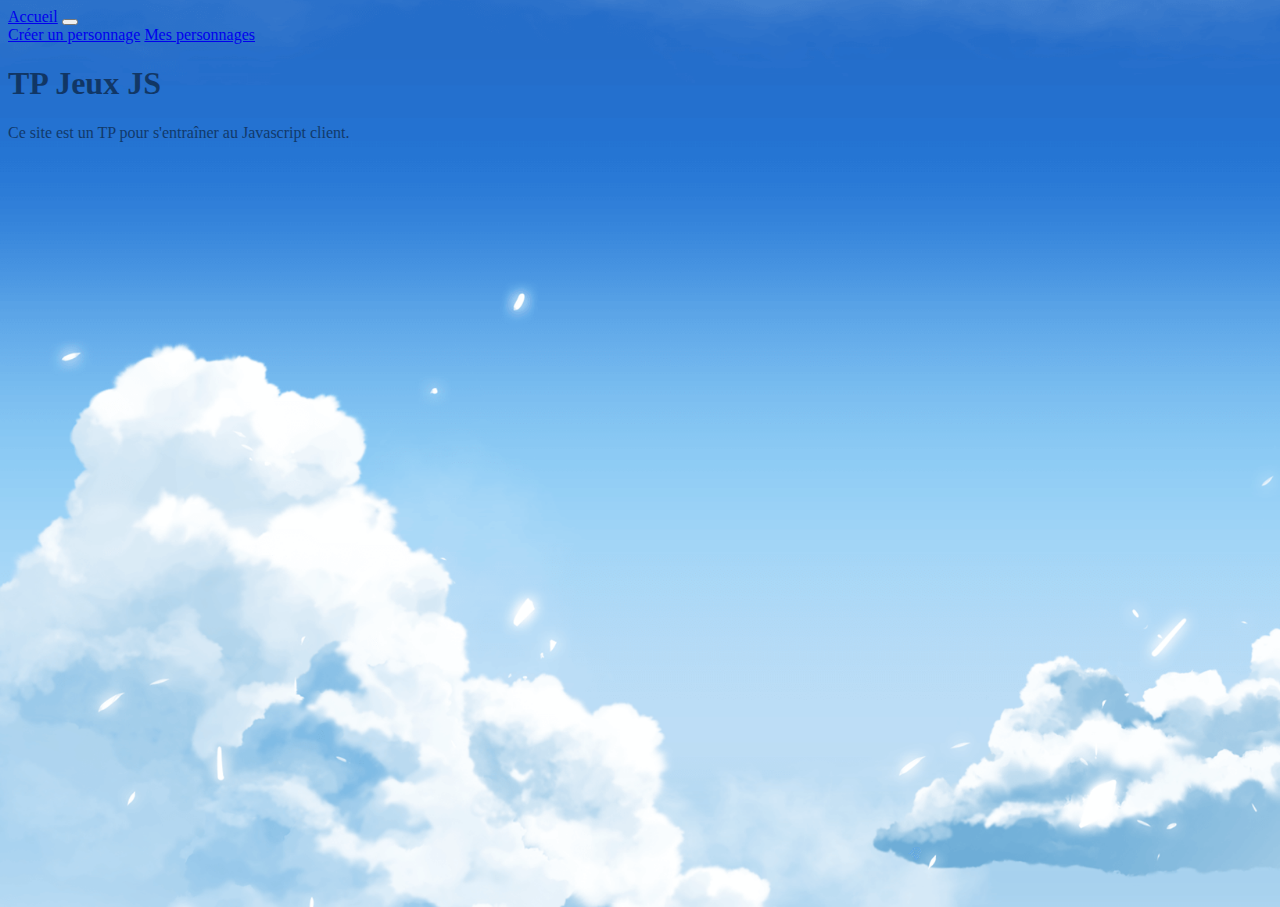
<file: index.html>
<!DOCTYPE html>
<html lang="fr">
    <head>
        <meta charset="UTF-8">
        <meta http-equiv="X-UA-Compatible" content="IE=edge">
        <meta name="viewport" content="width=device-width, initial-scale=1.0">
        <title>TP JavaScript client</title>
        <link href="https://cdn.jsdelivr.net/npm/bootstrap@5.0.2/dist/css/bootstrap.min.css" rel="stylesheet" integrity="sha384-EVSTQN3/azprG1Anm3QDgpJLIm9Nao0Yz1ztcQTwFspd3yD65VohhpuuCOmLASjC" crossorigin="anonymous">
        <link rel="stylesheet" href="./css/main.css">
    </head>
    <body>
        <header>
            <nav class="navbar navbar-expand-lg navbar-light bg-light">
                <div class="container-fluid">
                    <a class="navbar-brand" href="#">Accueil</a>
                    <button class="navbar-toggler" type="button" data-bs-toggle="collapse" data-bs-target="#navbarNavAltMarkup" aria-controls="navbarNavAltMarkup" aria-expanded="false" aria-label="Toggle navigation">
                        <span class="navbar-toggler-icon"></span>
                    </button>
                    <div class="collapse navbar-collapse" id="navbarNavAltMarkup">
                        <div class="navbar-nav">
                            <a class="nav-link" href="./html/addPerso.html">Créer un personnage</a>
                            <a class="nav-link" href="./html/listePerso.html">Mes personnages</a>
                        </div>
                    </div>
                </div>
              </nav>
        </header>

        <div class="theme container-fluid p-0">
            <div class="p-5">
                <h1 class="display-3">TP Jeux JS</h1>
                <p class="lead">Ce site est un TP pour s'entraîner au Javascript client.</p>
            </div>
        </div>

        <div id="container_card" class="container-fluid d-flex justify-content-around flex-wrap">                       
        </div>

        <script src="./js/functions.js"></script>
        <script src="./js/main.js"></script>
        <script src="https://cdn.jsdelivr.net/npm/bootstrap@5.0.2/dist/js/bootstrap.bundle.min.js" integrity="sha384-MrcW6ZMFYlzcLA8Nl+NtUVF0sA7MsXsP1UyJoMp4YLEuNSfAP+JcXn/tWtIaxVXM" crossorigin="anonymous"></script>
    </body>
</html>
</file>
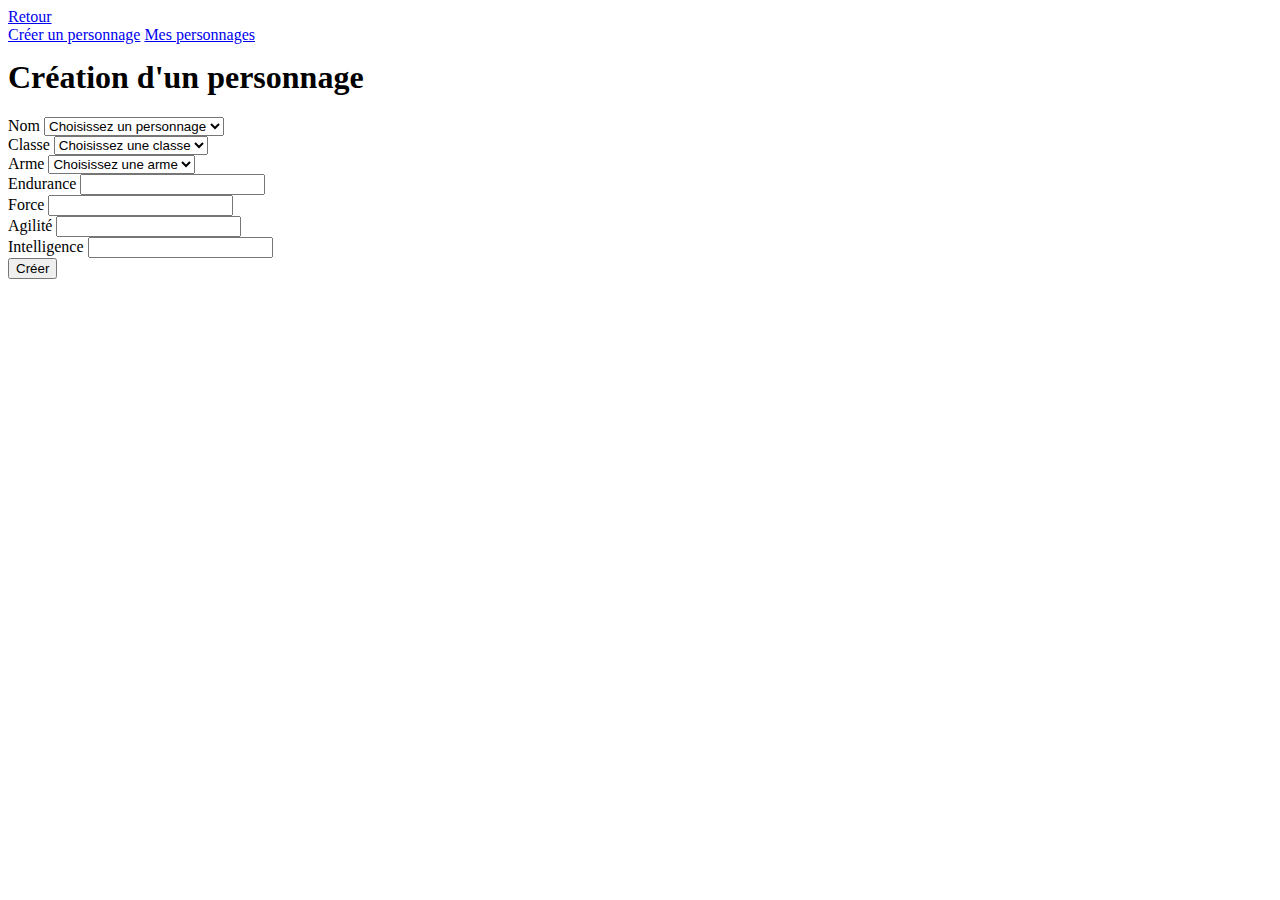
<file: html/addPerso.html>
<!DOCTYPE html>
<html lang="fr">
    <head>
        <meta charset="UTF-8">
        <meta http-equiv="X-UA-Compatible" content="IE=edge">
        <meta name="viewport" content="width=device-width, initial-scale=1.0">
        <title>Création de personnage</title>
        <link href="https://cdn.jsdelivr.net/npm/bootstrap@5.0.2/dist/css/bootstrap.min.css" rel="stylesheet" integrity="sha384-EVSTQN3/azprG1Anm3QDgpJLIm9Nao0Yz1ztcQTwFspd3yD65VohhpuuCOmLASjC" crossorigin="anonymous">
        <link rel="stylesheet" href="../css/addPerso.css">
    </head>
    <body>
        <header>
            <nav class="navbar navbar-expand-lg navbar-light bg-light">
                <div class="container-fluid">
                    <a class="navbar-brand" href="../index.html">Retour</a>                
                    <div class="collapse navbar-collapse" id="navbarNavAltMarkup">
                        <div class="navbar-nav">
                            <a class="nav-link active" aria-current="page" href="#">Créer un personnage</a>
                            <a class="nav-link" href="./listePerso.html">Mes personnages</a>                        
                        </div>
                    </div>
                </div>
            </nav>
        </header>

        <h1 class="d-flex justify-content-center">Création d'un personnage</h1>
        
        <form action="../index.html" class="w-50 mx-auto">
            <div class="mb-3">
                <label for="nom">Nom</label>
                <select class="form-select" id="nom">
                    <option selected value="sansChoix">Choisissez un personnage</option>
                    <option value="Ningguang">Ningguang</option>
                    <option value="Hu Tao">Hu Tao</option>
                    <option value="Diluc">Diluc</option>
                    <option value="Shogun Raiden">Shogun Raiden</option>
                    <option value="Barbara">Barbara</option>
                    <option value="Kamisato Ayaka">Kamisato Ayaka</option>
                    <option value="Xiao">Xiao</option>
                    <option value="Zhongli">Zhongli</option>
                    <option value="Kaedehara Kazuha">Kaedehara Kazuha</option>
                    <option value="Yoimiya">Yoimiya</option>
                    <option value="Razor">Razor</option>
                    <option value="Voyageur">Voyageur</option>
                    <option value="Voyageuse">Voyageuse</option>
                    <option value="Yae Miko">Yae Miko</option>
                    <option value="Fischl">Fischl</option>
                    <option value="Ganyu">Ganyu</option>
                    <option value="Sangonomiya Kokomi">Sangonomiya Kokomi</option>
                    <option value="Shenhe">Shenhe</option>
                </select>
            </div>
            <div class="mb-3">
                <label for="classe">Classe</label>
                <select class="form-select" id="classe">
                    <option selected value="sansChoix">Choisissez une classe</option>
                    <option value="Pyro">Pyro</option>
                    <option value="Électro">Électro</option>
                    <option value="Géo">Géo</option>
                    <option value="Hydro">Hydro</option>
                    <option value="Anémo">Anémo</option>
                    <option value="Cryo">Cryo</option>
                </select>
            </div>
            <div class="mb-3">
                <label for="arme">Arme</label>
                <select class="form-select" id="arme">
                    <option selected value="sansChoix">Choisissez une arme</option>
                    <option value="Arc">Arc</option>
                    <option value="Épée à une main">Épée à une main</option>
                    <option value="Épée à deux mains">Épée à deux mains</option>
                    <option value="Catalyseur">Catalyseur</option>
                    <option value="Lance">Lance</option>
                </select>
            </div>
            <div class="mb-3">
                <label for="endurance" class="form-label">Endurance</label>
                <input type="number" class="form-control" id="endurance">
            </div>
            <div class="mb-3">
                <label for="force" class="form-label">Force</label>
                <input type="number" class="form-control" id="force">
            </div>
            <div class="mb-3">
                <label for="agilite" class="form-label">Agilité</label>
                <input type="number" class="form-control" id="agilite">
            </div>
            <div class="mb-3">
                <label for="intelligence" class="form-label">Intelligence</label>
                <input type="number" class="form-control" id="intelligence">
            </div>
            <button class="btn btn-primary" onclick="createPerso()">Créer</button>
        </form>

        <script src="../js/functions.js"></script>
        <script src="https://cdn.jsdelivr.net/npm/bootstrap@5.0.2/dist/js/bootstrap.bundle.min.js" integrity="sha384-MrcW6ZMFYlzcLA8Nl+NtUVF0sA7MsXsP1UyJoMp4YLEuNSfAP+JcXn/tWtIaxVXM" crossorigin="anonymous"></script>
    </body>
</html>
</file>
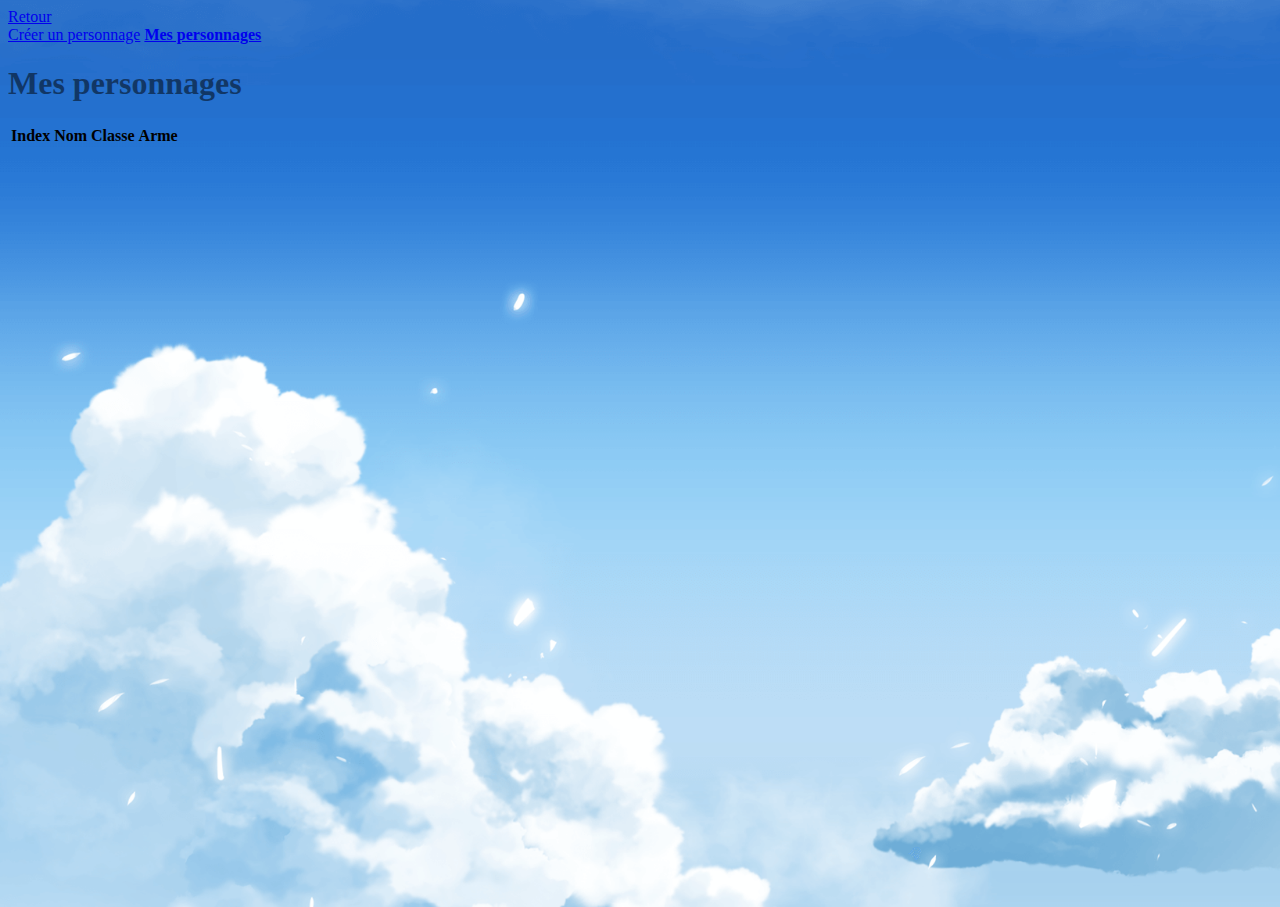
<file: html/listePerso.html>
<!DOCTYPE html>
<html lang="fr">
    <head>
        <meta charset="UTF-8">
        <meta http-equiv="X-UA-Compatible" content="IE=edge">
        <meta name="viewport" content="width=device-width, initial-scale=1.0">
        <title>Liste des personnages</title>
        <link href="https://cdn.jsdelivr.net/npm/bootstrap@5.0.2/dist/css/bootstrap.min.css" rel="stylesheet" integrity="sha384-EVSTQN3/azprG1Anm3QDgpJLIm9Nao0Yz1ztcQTwFspd3yD65VohhpuuCOmLASjC" crossorigin="anonymous">
        <link rel="stylesheet" href="../css/main.css">
    </head>
    <body>
        <header>
            <nav class="navbar navbar-expand-lg navbar-light bg-light">
                <div class="container-fluid">
                    <a class="navbar-brand" href="../index.html">Retour</a>
                    <div class="collapse navbar-collapse" id="navbarNavAltMarkup">
                        <div class="navbar-nav">                        
                            <a class="nav-link" href="../html/addPerso.html">Créer un personnage</a>
                            <a class="nav-link active" aria-current="page" href="#">Mes personnages</a>                        
                        </div>
                    </div>                
                </div>
            </nav>
        </header>

        <div class="theme container-fluid p-0">
            <div class="p-5">
                <h1 class="display-3">Mes personnages</h1>
            </div>
        </div>

        <div>
            <table class="table table-dark table-hover mt-5">
                <thead>
                    <tr>
                        <th scope="col">Index</th>
                        <th scope="col">Nom</th>
                        <th scope="col">Classe</th>
                        <th scope="col">Arme</th>
                    </tr>
                </thead>
                <tbody id="container_table">
                </tbody>
            </table>
        </div>
        <script src="../js/functions.js"></script>  
        <script src="../js/listePerso.js"></script>      
        <script src="https://cdn.jsdelivr.net/npm/bootstrap@5.0.2/dist/js/bootstrap.bundle.min.js" integrity="sha384-MrcW6ZMFYlzcLA8Nl+NtUVF0sA7MsXsP1UyJoMp4YLEuNSfAP+JcXn/tWtIaxVXM" crossorigin="anonymous"></script>
    </body>
</html>
</file>
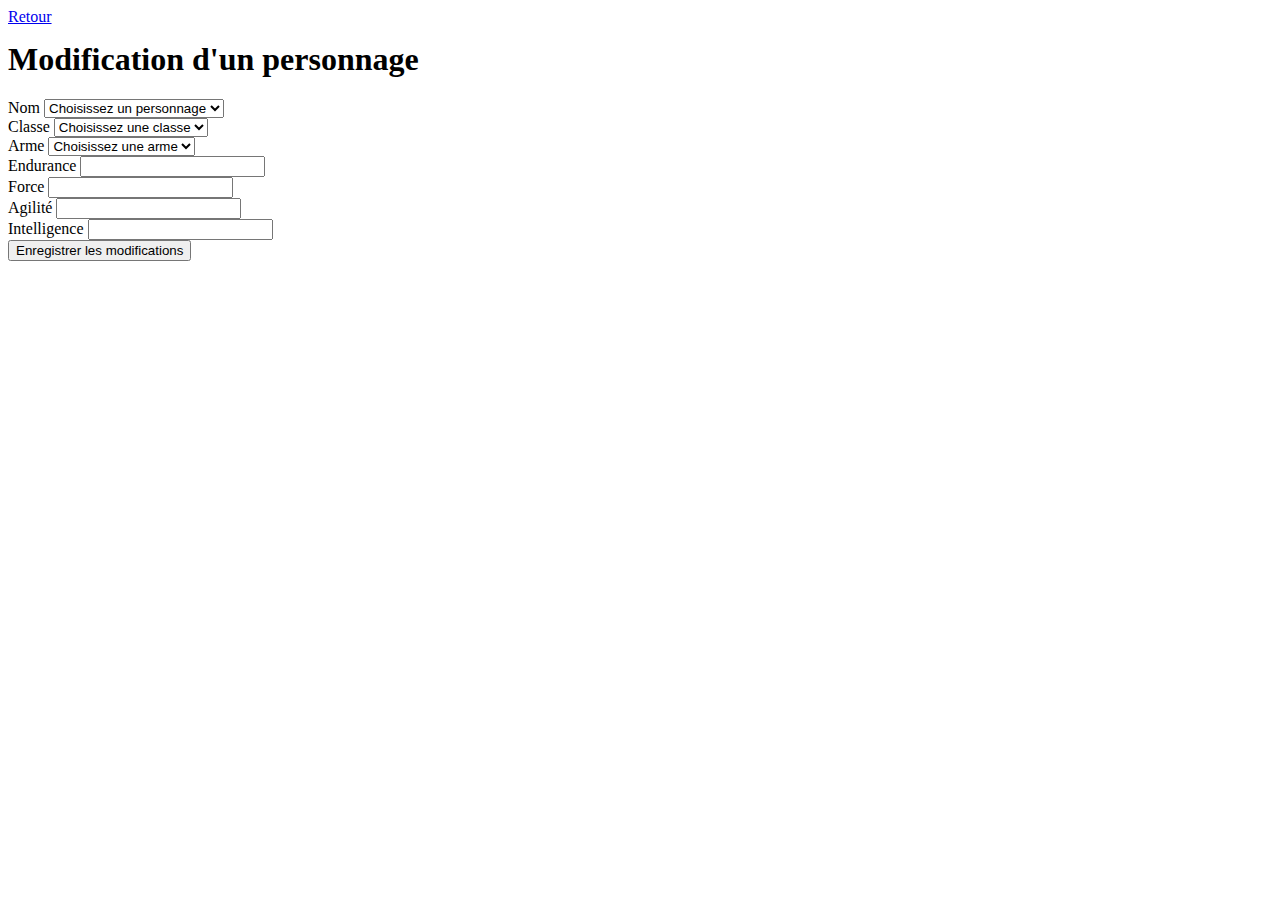
<file: html/modifPerso.html>
<!DOCTYPE html>
<html lang="fr">
    <head>
        <meta charset="UTF-8">
        <meta http-equiv="X-UA-Compatible" content="IE=edge">
        <meta name="viewport" content="width=device-width, initial-scale=1.0">
        <title>Modification du personnage</title>
        <link href="https://cdn.jsdelivr.net/npm/bootstrap@5.0.2/dist/css/bootstrap.min.css" rel="stylesheet" integrity="sha384-EVSTQN3/azprG1Anm3QDgpJLIm9Nao0Yz1ztcQTwFspd3yD65VohhpuuCOmLASjC" crossorigin="anonymous">
        <link rel="stylesheet" href="../css/modifPerso.css">
    </head>
    <body>
        <header>
            <nav class="navbar navbar-expand-lg navbar-light bg-light">
                <div class="container-fluid">
                    <a class="navbar-brand" href="../index.html">Retour</a>                
                </div>
            </nav>
        </header>

        <h1 class="d-flex justify-content-center">Modification d'un personnage</h1>
        
        <form action="../index.html" class="w-50 mx-auto" onclick="modifPerso()">
            <div class="mb-3">
                <label for="nom">Nom</label>
                <select class="form-select" id="nom">
                    <option selected value="sansChoix">Choisissez un personnage</option>
                    <option value="Ningguang">Ningguang</option>
                    <option value="Hu Tao">Hu Tao</option>
                    <option value="Diluc">Diluc</option>
                    <option value="Shogun Raiden">Shogun Raiden</option>
                    <option value="Barbara">Barbara</option>
                    <option value="Kamisato Ayaka">Kamisato Ayaka</option>
                    <option value="Xiao">Xiao</option>
                    <option value="Zhongli">Zhongli</option>
                    <option value="Kaedehara Kazuha">Kaedehara Kazuha</option>
                    <option value="Yoimiya">Yoimiya</option>
                    <option value="Razor">Razor</option>
                    <option value="Voyageur">Voyageur</option>
                    <option value="Voyageuse">Voyageuse</option>
                    <option value="Yae Miko">Yae Miko</option>
                    <option value="Fischl">Fischl</option>
                    <option value="Ganyu">Ganyu</option>
                    <option value="Sangonomiya Kokomi">Sangonomiya Kokomi</option>
                    <option value="Shenhe">Shenhe</option>
                </select>
                <div class="alert alert-danger errorVideNom" role="alert">
                    Ce champ doit être rempli.
                </div>
            </div>
            <div class="mb-3">
                <label for="classe">Classe</label>
                <select class="form-select" id="classe">
                    <option selected value="sansChoix">Choisissez une classe</option>
                    <option value="Pyro">Pyro</option>
                    <option value="Électro">Électro</option>
                    <option value="Géo">Géo</option>
                    <option value="Hydro">Hydro</option>
                    <option value="Anémo">Anémo</option>
                    <option value="Cryo">Cryo</option>
                </select>
                <div class="alert alert-danger" role="alert" id="errorVideClasse">
                    Veuillez choisir une classe.
                </div>
            </div>
            <div class="mb-3">
                <label for="arme">Arme</label>
                <select class="form-select" id="arme">
                    <option selected value="sansChoix">Choisissez une arme</option>
                    <option value="Arc">Arc</option>
                    <option value="Épée à une main">Épée à une main</option>
                    <option value="Épée à deux mains">Épée à deux mains</option>
                    <option value="Catalyseur">Catalyseur</option>
                    <option value="Lance">Lance</option>
                </select>
                <div class="alert alert-danger" role="alert" id="errorVideArme">
                    Veuillez choisir une arme.
                </div>
            </div>
            <div class="mb-3">
                <label for="endurance" class="form-label">Endurance</label>
                <input type="number" class="form-control" id="endurance">
                <div class="alert alert-danger" role="alert" id="errorVideEndu">
                    Ce champ doit être rempli.
                </div>
                <div class="alert alert-danger" role="alert" id="errorValueEndu">
                    Les points d'endurance doivent être compris entre 1 et 150.
                </div>
            </div>
            <div class="mb-3">
                <label for="force" class="form-label">Force</label>
                <input type="number" class="form-control" id="force">
                <div class="alert alert-danger" role="alert" id="errorVideForce">
                    Ce champ doit être rempli.
                </div>
                <div class="alert alert-danger" role="alert" id="errorValueForce">
                    Les points de force doivent être compris entre 1 et 150.
                </div>
            </div>
            <div class="mb-3">
                <label for="agilite" class="form-label">Agilité</label>
                <input type="number" class="form-control" id="agilite">
                <div class="alert alert-danger" role="alert" id="errorVideAgil">
                    Ce champ doit être rempli.
                </div>
                <div class="alert alert-danger" role="alert" id="errorValueAgil">
                    Les points d'agilité doivent être compris entre 1 et 150.
                </div>
            </div>
            <div class="mb-3">
                <label for="intelligence" class="form-label">Intelligence</label>
                <input type="number" class="form-control" id="intelligence">
                <div class="alert alert-danger" role="alert" id="errorVideIntel">
                    Ce champ doit être rempli.
                </div>
                <div class="alert alert-danger" role="alert" id="errorValueIntel">
                    Les points d'intelligence doivent être compris entre 1 et 150.
                </div>
            </div>
            <button class="btn btn-primary">Enregistrer les modifications</button>
        </form>

        <script src="../js/functions.js"></script>  
        <script src="../js/modifPerso.js"></script>      
        <script src="https://cdn.jsdelivr.net/npm/bootstrap@5.0.2/dist/js/bootstrap.bundle.min.js" integrity="sha384-MrcW6ZMFYlzcLA8Nl+NtUVF0sA7MsXsP1UyJoMp4YLEuNSfAP+JcXn/tWtIaxVXM" crossorigin="anonymous"></script>
    </body>
</html>
</file>
<file: css/main.css>
@font-face {
    font-family: "Century Gothic";
    src: url(../Fonts/07558_CenturyGothic.ttf);
}

body {
    min-height: 99vh;
    background-image: url(../Images/coverteyvat.png);
    background-repeat: no-repeat;
    background-size: cover;
}

.theme {
    opacity: 0.5;
}

h1, .lead {
    color: black;
}

.active {
    font-weight: 600;
}

.card {
    margin: 10px 0;
    width: 350px;
}

.topCard {
    height: 270px;
    overflow: hidden;
    position: relative;
}

.topCard img {
    height: 150%;
    width: 100%;
    object-fit: cover;
}

.cover {
    position: absolute;
    top: 0;
    width: 100%;
    height: 100%;
    opacity: 0.5;
}

.element {
    position: absolute;
    top: 5px;
    right: 5px;
}

p {
    margin-bottom: .7rem;
}

.card-footer {
    display: flex;
    justify-content: space-between;
}

.btn-a {
    display: flex;
    justify-content: center;
    align-items: center;
    width: 150px;
    height: 60px;
    background: none;
    border: 4px solid;
    font-weight: 700;
    text-transform: uppercase;
    font-size: 16px;
    text-decoration: none;
    font-family: "Semplicita";
    position: relative;
    cursor: pointer;
}

/* Création des deux petits éléments qui serviront à l'animation des boutons */
.btn-a::before, .btn-a::after {
    content: "";
    position: absolute;
    width: 14px;
    height: 6px;
    background: #f1f1f1;
    transform: skewX(50deg);
    transition: .4s linear;
}

/* Placement des deux petits éléments qui serviront à l'animation des boutons */
.btn-a::before {
    top: -5px;
    left: 10%;
}

.btn-a::after {
    bottom: -5px;
    right: 10%;
}
/**/

/* Animation des deux petits éléments */
.btn-a:hover::before {
    left: 80%;
}

.btn-a:hover::after {
    right: 80%;
}
/**/
.btn2 {
    color: red;
}

.btn2:hover {
    color: red;
}

@media screen and (max-width: 450px)  {
    .card {
        margin-bottom: 15px;
    }
}

@media screen and (max-width: 390px)  {
    .btn-a {
        width: 140px;
        height: 55px;
    }
}
</file>
<file: css/addPerso.css>
h1 {
    margin-top: 15px;
}

form {
    margin: 20px 0;
}

@media screen and (max-width: 500px)  {
    .btn {
        width: 100%;
    }
}
</file>
<file: css/modifPerso.css>
form {
    margin: 20px 0;
}

h1 {
    margin-top: 15px;
}

.alert {
    display: none;
}

@media screen and (max-width: 500px)  {
    .btn {
        width: 100%;
    }
}
</file>
